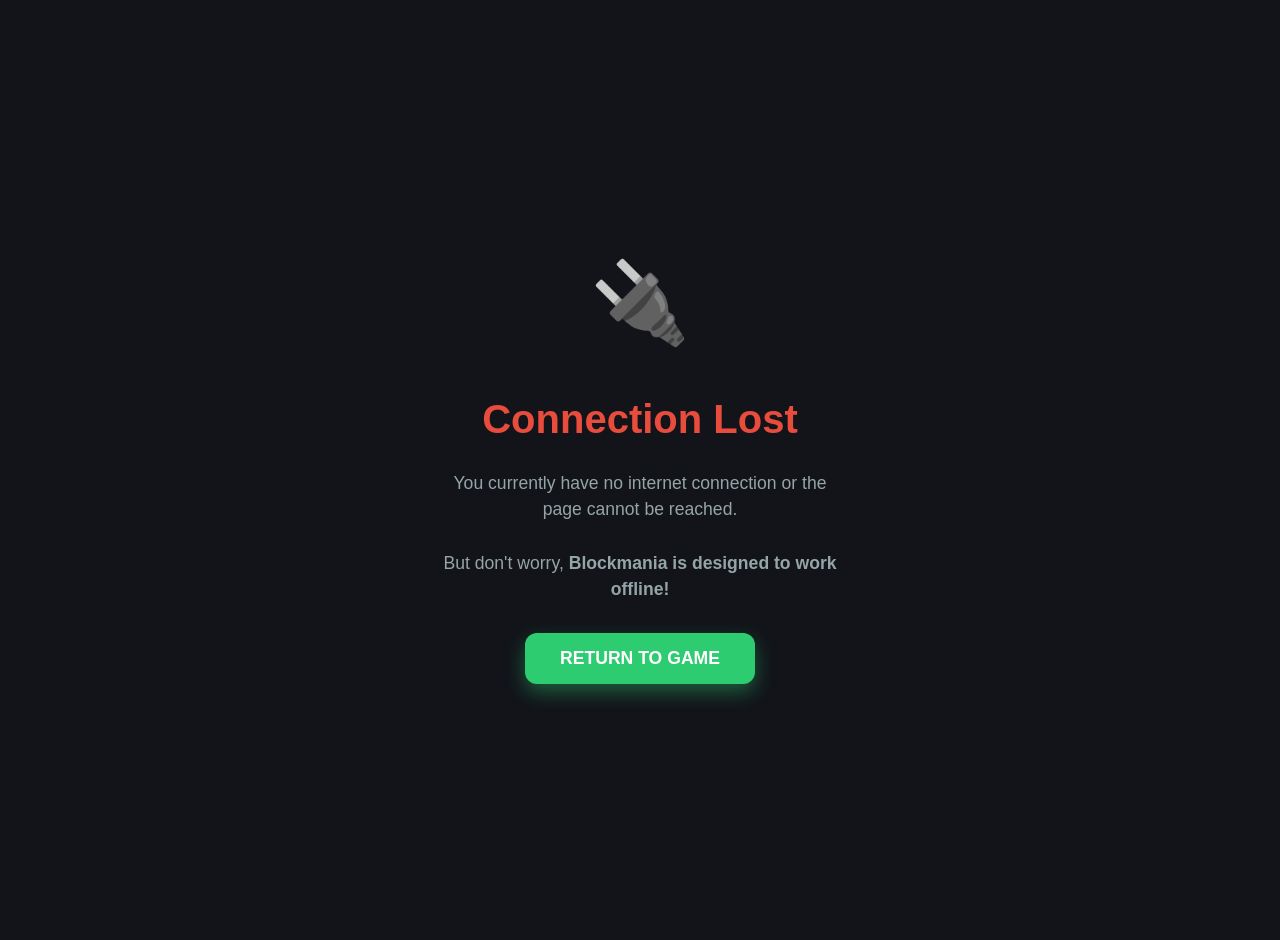
<file: offline.html>
<!DOCTYPE html>
<html lang="en" id="html-tag">
<head>
    <meta charset="UTF-8">
    <meta name="viewport" content="width=device-width, initial-scale=1.0, maximum-scale=1.0, user-scalable=no">
    <title id="page-title">Connection Lost - Blockmania</title>
    <style>
        body {
            font-family: 'Segoe UI', Roboto, Helvetica, Arial, sans-serif;
            background-color: #12141a;
            color: #ecf0f1;
            display: flex;
            flex-direction: column;
            justify-content: center;
            align-items: center;
            height: 100vh;
            margin: 0;
            text-align: center;
            padding: 20px;
        }
        h1 {
            color: #e74c3c;
            font-size: 2.5rem;
            margin-bottom: 10px;
        }
        p {
            font-size: 1.1rem;
            color: #95a5a6;
            margin-bottom: 10px;
            max-width: 400px;
            line-height: 1.5;
        }
        .btn-primary {
            margin-top: 20px;
            padding: 15px 35px;
            font-size: 1.1rem;
            font-weight: 900;
            background-color: #2ecc71;
            color: white;
            border: none;
            border-radius: 12px;
            cursor: pointer;
            text-transform: uppercase;
            text-decoration: none;
            box-shadow: 0 8px 20px rgba(46, 204, 113, 0.4);
            transition: all 0.2s ease;
        }
        .btn-primary:active {
            transform: translateY(2px);
            box-shadow: 0 4px 10px rgba(46, 204, 113, 0.3);
        }
        .icon {
            font-size: 5rem;
            margin-bottom: 20px;
            animation: float 3s ease-in-out infinite;
        }
        @keyframes float {
            0%, 100% { transform: translateY(0); }
            50% { transform: translateY(-15px); }
        }
    </style>
</head>
<body>

    <div class="icon">🔌</div>
    <h1 id="title-text">Connection Lost</h1>
    <p id="desc-text1">You currently have no internet connection or the page cannot be reached.</p>
    <p id="desc-text2">But don't worry, <b>Blockmania is designed to work offline!</b></p>
    
    <a href="./index.html" class="btn-primary" id="btn-text">Return to Game</a>

    <script>
        // Mini Sözlük (Sadece Offline Sayfası İçin)
        const offlineDict = {
            "tr": {
                "pageTitle": "Bağlantı Yok - Blockmania",
                "title": "Bağlantı Koptu",
                "desc1": "İnternet bağlantınız şu an yok veya aradığınız sayfaya ulaşılamıyor.",
                "desc2": "Ama endişelenmeyin, <b>Blockmania çevrimdışı çalışmak üzere tasarlandı!</b>",
                "btn": "Oyuna Dön"
            },
            "en": {
                "pageTitle": "Connection Lost - Blockmania",
                "title": "Connection Lost",
                "desc1": "You currently have no internet connection or the page cannot be reached.",
                "desc2": "But don't worry, <b>Blockmania is designed to work offline!</b>",
                "btn": "Return to Game"
            },
            "de": {
                "pageTitle": "Verbindung verloren - Blockmania",
                "title": "Verbindung verloren",
                "desc1": "Sie haben derzeit keine Internetverbindung oder die Seite ist nicht erreichbar.",
                "desc2": "Aber keine Sorge, <b>Blockmania ist für den Offline-Betrieb konzipiert!</b>",
                "btn": "Zurück zum Spiel"
            },
            "es": {
                "pageTitle": "Conexión perdida - Blockmania",
                "title": "Conexión perdida",
                "desc1": "Actualmente no tienes conexión a internet o no se puede acceder a la página.",
                "desc2": "Pero no te preocupes, <b>¡Blockmania está diseñado para funcionar sin conexión!</b>",
                "btn": "Volver al juego"
            },
            "zh": {
                "pageTitle": "连接丢失 - Blockmania",
                "title": "连接丢失",
                "desc1": "您当前没有互联网连接或无法访问该页面。",
                "desc2": "但是别担心，<b>Blockmania 专为离线工作而设计！</b>",
                "btn": "返回游戏"
            },
            "ru": {
                "pageTitle": "Соединение потеряно - Blockmania",
                "title": "Соединение потеряно",
                "desc1": "В настоящее время у вас нет подключения к Интернету, или страница недоступна.",
                "desc2": "Но не волнуйтесь, <b>Blockmania предназначена для работы в автономном режиме!</b>",
                "btn": "Вернуться к игре"
            },
            "az": {
                "pageTitle": "Bağlantı Yoxdur - Blockmania",
                "title": "Bağlantı Kəsildi",
                "desc1": "Hal-hazırda internet bağlantınız yoxdur və ya səhifəyə daxil olmaq mümkün deyil.",
                "desc2": "Amma narahat olmayın, <b>Blockmania oflayn işləmək üçün hazırlanmışdır!</b>",
                "btn": "Oyuna Qayıt"
            }
        };

        // Cihaz dilini tespit et (Örn: "tr-TR" -> "tr", "en-US" -> "en")
        let userLang = navigator.language || navigator.userLanguage;
        let shortLang = userLang.split('-')[0].toLowerCase();

        // Desteklenen bir dil değilse İngilizce'ye (en) düş
        if (!offlineDict[shortLang]) {
            shortLang = 'en';
        }

        // DOM Elementlerini Güncelle
        document.getElementById('html-tag').setAttribute('lang', shortLang);
        document.getElementById('page-title').innerText = offlineDict[shortLang].pageTitle;
        document.getElementById('title-text').innerText = offlineDict[shortLang].title;
        document.getElementById('desc-text1').innerText = offlineDict[shortLang].desc1;
        document.getElementById('desc-text2').innerHTML = offlineDict[shortLang].desc2;
        document.getElementById('btn-text').innerText = offlineDict[shortLang].btn;
    </script>
</body>
</html>
</file>
